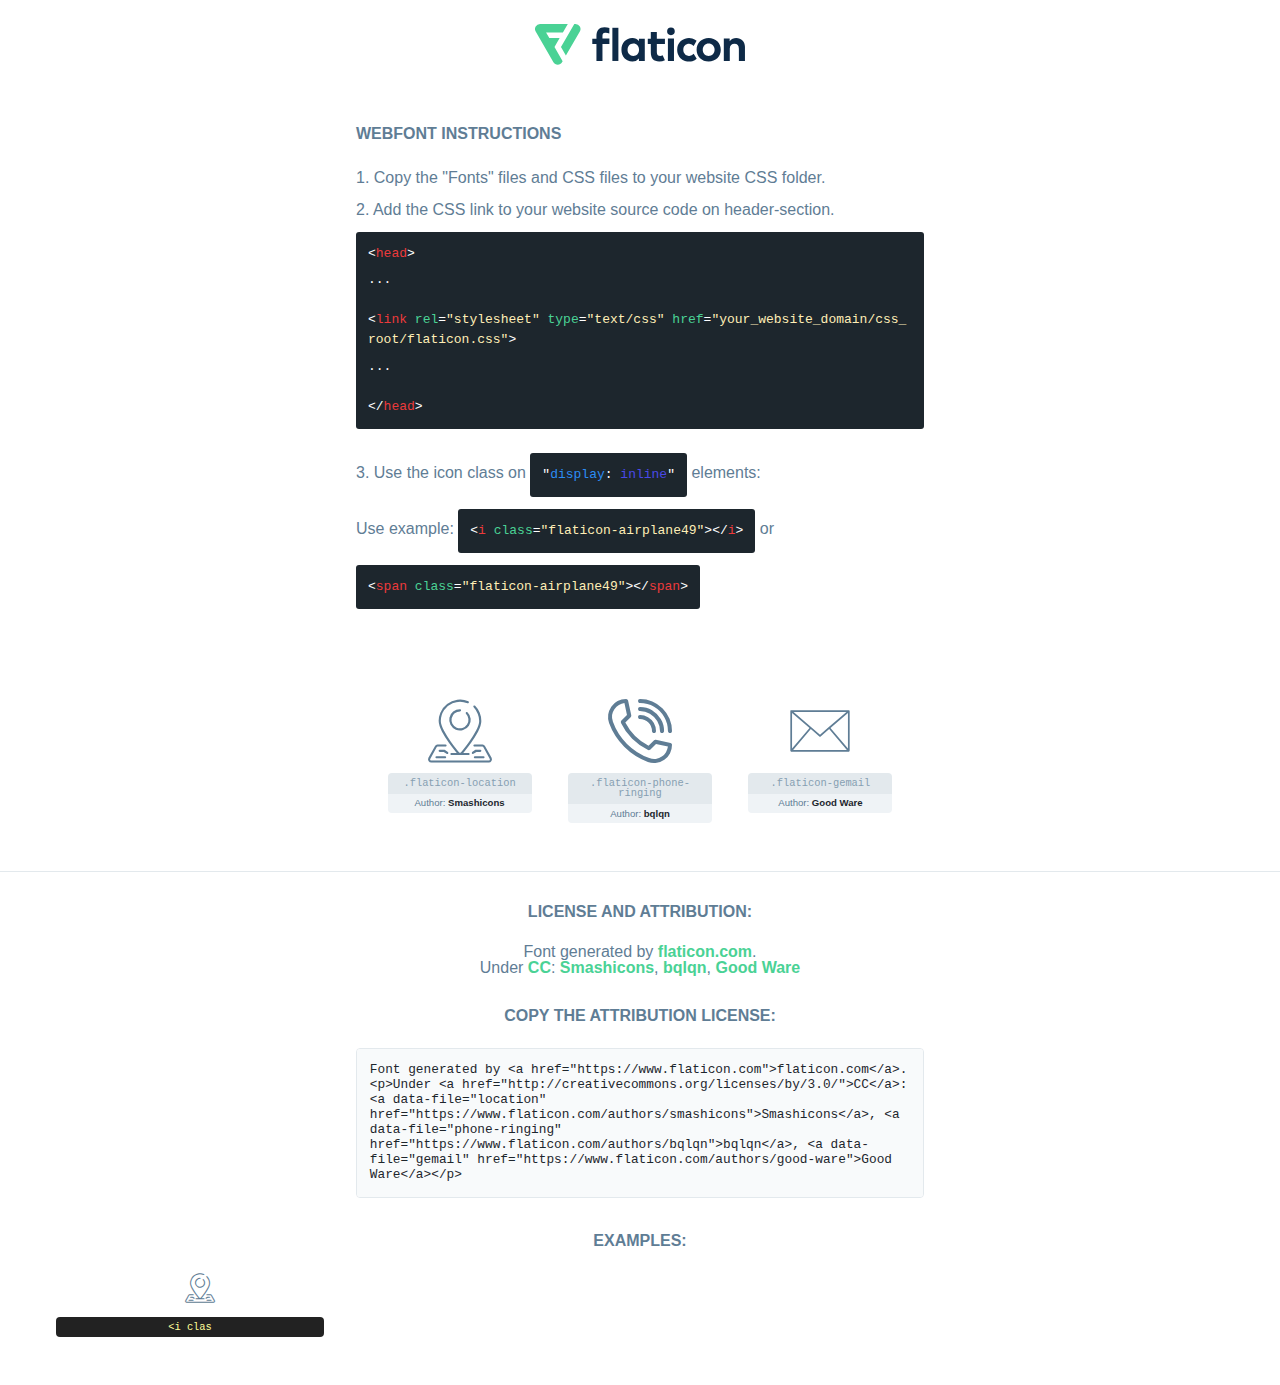
<file: font/flaticon.html>
<!DOCTYPE html>
<html lang="en">
<head>
    <title>Flaticon Webfont</title>
    <link rel="stylesheet" type="text/css" href="flaticon.css"/>
    <meta charset="UTF-8">
    <style>
        html, body, div, span, applet, object, iframe,
        h1, h2, h3, h4, h5, h6, p, blockquote, pre,
        a, abbr, acronym, address, big, cite, code,
        del, dfn, em, img, ins, kbd, q, s, samp,
        small, strike, strong, sub, sup, tt, var,
        b, u, i, center,
        dl, dt, dd, ol, ul, li,
        fieldset, form, label, legend,
        table, caption, tbody, tfoot, thead, tr, th, td,
        article, aside, canvas, details, embed,
        figure, figcaption, footer, header-section, hgroup,
        menu, nav, output, ruby, section, summary,
        time, mark, audio, video {
            margin: 0;
            padding: 0;
            border: 0;
            font-size: 100%;
            font: inherit;
            vertical-align: baseline;
        }

        /* HTML5 display-role reset for older browsers */
        article, aside, details, figcaption, figure,
        footer, header-section, hgroup, menu, nav, section {
            display: block;
        }

        body {
            line-height: 1;
        }

        ol, ul {
            list-style: none;
        }

        blockquote, q {
            quotes: none;
        }

        blockquote:before, blockquote:after,
        q:before, q:after {
            content: '';
            content: none;
        }

        table {
            border-collapse: collapse;
            border-spacing: 0;
        }

        body {
            font-family: Helvetica, Arial, sans-serif;
            font-size: 16px;
            color: #5f7d95;
        }

        a {
            color: #4AD295;
            font-weight: bold;
            text-decoration: none;
        }

        * {
            -moz-box-sizing: border-box;
            -webkit-box-sizing: border-box;
            box-sizing: border-box;
            margin: 0;
            padding: 0;
        }

        [class^="flaticon-"]:before, [class*=" flaticon-"]:before, [class^="flaticon-"]:after, [class*=" flaticon-"]:after {
            font-family: Flaticon;
            font-size: 30px;
            font-style: normal;
            margin-left: 20px;
            color: #333;
        }

        .wrapper {
            max-width: 600px;
            margin: auto;
            padding: 0 1em;
        }

        .title {
            margin-bottom: 24px;
            text-transform: uppercase;
            font-weight: bold;
        }

        header-section {
            text-align: center;
            padding: 24px;
        }

        header-section .logo {
            width: 210px;
            height: auto;
            border: none;
            display: inline-block;
        }

        header-section strong {
            font-size: 28px;
            font-weight: 500;
            vertical-align: middle;
        }

        .demo {
            margin: 2em auto;
            line-height: 1.25em;
        }

        .demo ul li {
            margin-bottom: 12px;
        }

        .demo ul li code {
            background-color: #1D262D;
            border-radius: 3px;
            padding: 12px;
            display: inline-block;
            color: #fff;
            font-family: Consolas, Monaco, Lucida Console, Liberation Mono, DejaVu Sans Mono, Bitstream Vera Sans Mono, Courier New, monospace;
            font-weight: lighter;
            margin-top: 12px;
            font-size: 13px;
            word-break: break-all;
        }

        .demo ul li code .red {
            color: #EC3A3B;
        }

        .demo ul li code .green {
            color: #4AD295;
        }

        .demo ul li code .yellow {
            color: #FFEEB6;
        }

        .demo ul li code .blue {
            color: #2C8CF4;
        }

        .demo ul li code .purple {
            color: #4949E7;
        }

        .demo ul li code .dots {
            margin-top: 0.5em;
            display: block;
        }

        #glyphs {
            border-bottom: 1px solid #E3E9ED;
            padding: 2em 0;
            text-align: center;
        }

        .glyph {
            display: inline-block;
            width: 9em;
            margin: 1em;
            text-align: center;
            vertical-align: top;
            background: #FFF;
        }

        .glyph .flaticon {
            padding: 10px;
            display: block;
            font-family: "Flaticon";
            font-size: 64px;
            line-height: 1;
        }

        .glyph .flaticon:before {
            font-size: 64px;
            color: #5f7d95;
            margin-left: 0;
        }

        .class-name {
            font-size: 0.65em;
            background-color: #E3E9ED;
            color: #869FB2;
            border-radius: 4px 4px 0 0;
            padding: 0.5em;
            font-family: Consolas, Monaco, Lucida Console, Liberation Mono, DejaVu Sans Mono, Bitstream Vera Sans Mono, Courier New, monospace;
        }

        .author-name {
            font-size: 0.6em;
            background-color: #EFF3F6;
            border-top: 0;
            border-radius: 0 0 4px 4px;
            padding: 0.5em;
        }

        .author-name a {
            color: #1D262D;
        }

        .class-name:last-child {
            font-size: 10px;
            color: #888;
        }

        .class-name:last-child a {
            font-size: 10px;
            color: #555;
        }

        .glyph > input {
            display: block;
            width: 100px;
            margin: 5px auto;
            text-align: center;
            font-size: 12px;
            cursor: text;
        }

        .glyph > input.icon-input {
            font-family: "Flaticon";
            font-size: 16px;
            margin-bottom: 10px;
        }

        .attribution .title {
            margin-top: 2em;
        }

        .attribution textarea {
            background-color: #F8FAFB;
            color: #1D262D;
            padding: 1em;
            border: none;
            box-shadow: none;
            border: 1px solid #E3E9ED;
            border-radius: 4px;
            resize: none;
            width: 100%;
            height: 150px;
            font-size: 0.8em;
            font-family: Consolas, Monaco, Lucida Console, Liberation Mono, DejaVu Sans Mono, Bitstream Vera Sans Mono, Courier New, monospace;
            -webkit-appearance: none;
        }

        .attribution textarea:hover {
            border-color: #CFD9E0;
        }

        .attribution textarea:focus {
            border-color: #4AD295;
        }

        .iconsuse {
            margin: 2em auto;
            text-align: center;
            max-width: 1200px;
        }

        .iconsuse:after {
            content: '';
            display: table;
            clear: both;
        }

        .iconsuse .image {
            float: left;
            width: 25%;
            padding: 0 1em;
        }

        .iconsuse .image p {
            margin-bottom: 1em;
        }

        .iconsuse .image span {
            display: block;
            font-size: 0.65em;
            background-color: #222;
            color: #fff;
            border-radius: 4px;
            padding: 0.5em;
            color: #FFFF99;
            margin-top: 1em;
            font-family: Consolas, Monaco, Lucida Console, Liberation Mono, DejaVu Sans Mono, Bitstream Vera Sans Mono, Courier New, monospace;
        }

        .flaticon:before {
            color: #5f7d95;
        }

        #footer {
            text-align: center;
            background-color: #1D262D;
            color: #869FB2;
            padding: 12px;
            font-size: 14px;
        }

        #footer a {
            font-weight: normal;
        }

        @media (max-width: 960px) {
            .iconsuse .image {
                width: 50%;
            }
        }

        .preview {
            width: 100px;
            display: inline-block;
            margin: 10px;
        }

        .preview .inner {
            display: inline-block;
            width: 100%;
            text-align: center;
            background: #f5f5f5;
            -webkit-border-radius: 3px 3px 0 0;
            -moz-border-radius: 3px 3px 0 0;
            border-radius: 3px 3px 0 0;
        }

        .preview .inner  {
            line-height: 85px;
            font-size: 40px;
            color: #333;
        }

        .label {
            display: inline-block;
            width: 100%;
            box-sizing: border-box;
            padding: 5px;
            font-size: 10px;
            font-family: Monaco, monospace;
            color: #666;
            white-space: nowrap;
            overflow: hidden;
            text-overflow: ellipsis;
            background: #ddd;
            -webkit-border-radius: 0 0 3px 3px;
            -moz-border-radius: 0 0 3px 3px;
            border-radius: 0 0 3px 3px;
            color: #666;
        }
    </style>
</head>
<body>
    <header-section>
        <a href="https://www.flaticon.com/" target="_blank" class="logo">
            <svg xmlns="http://www.w3.org/2000/svg" viewBox="0 0 394.3 76.5">
                <path d="M156.6,69.4H145.3V7.1h11.3Z" style="fill:#0e2a47"/>
                <path d="M206.2,69.4h-11V64.8a15.4,15.4,0,0,1-12.6,5.7c-11.6,0-20.3-9.5-20.3-22.1s8.8-22.1,20.3-22.1a15.4,15.4,0,0,1,12.6,5.8V27.5h11Zm-32.4-21c0,6.4,4.2,11.6,10.8,11.6s10.8-4.9,10.8-11.6-4.4-11.6-10.8-11.6S173.9,42,173.9,48.4Z"
                      style="fill:#0e2a47"/>
                <path d="M262.5,13.7a7.2,7.2,0,0,1-14.4,0,7.2,7.2,0,1,1,14.4,0ZM261,69.4H249.6v-42H261Z"
                      style="fill:#0e2a47"/>
                <path id="_Trazado_" data-name="&lt;Trazado&gt;"
                      d="M139.6,17.8a16.6,16.6,0,0,0-8-1.4c-3.2.4-4.9,2-4.9,5.9v5.1h13V37.5h-13v32H115.4v-32h-7.8v-10h7.8V22.2c0-9.9,5.2-16.3,15-16.3a23.4,23.4,0,0,1,9.3,1.8Z"
                      style="fill:#0e2a47"/>
                <path d="M235.1,60c-3.5,0-6.3-1.9-6.3-7.1V37.5H244v-10H228.8V15H217.5V27.5h-5.7v10h5.7V53.7c0,10.9,5.3,16.8,15.7,16.8A22.9,22.9,0,0,0,244,68l-4.3-9.1A12.3,12.3,0,0,1,235.1,60Z"
                      style="fill:#0e2a47"/>
                <path d="M348.9,48.4c0,12.6-9.7,22.1-22.7,22.1s-22.7-9.4-22.7-22.1,9.6-22.1,22.7-22.1S348.9,35.8,348.9,48.4Zm-33.9,0c0,6.8,4.8,11.6,11.1,11.6s11.2-4.8,11.2-11.6-4.8-11.6-11.2-11.6S315.1,41.6,315.1,48.4Z"
                      style="fill:#0e2a47"/>
                <path d="M394.3,42.7V69.4H382.9V46.3c0-6.1-3-9.4-8.2-9.4s-8.9,3.2-8.9,9.5v23H354.6v-42h11v4.9c3-4.5,7.6-6.1,12.3-6.1C387.5,26.3,394.3,33,394.3,42.7Z"
                      style="fill:#0e2a47"/>
                <path d="M298,55.7h0a12.4,12.4,0,0,1-8.2,4.2h-.9l-1.8-.2a10,10,0,0,1-7.4-5.6,13.2,13.2,0,0,1-1.2-5.8,13,13,0,0,1,1.3-5.9,10.1,10.1,0,0,1,7.5-5.5h2.4a11.7,11.7,0,0,1,8.3,4.2l5.5-9.6a19.9,19.9,0,0,0-8.1-4.3,23.4,23.4,0,0,0-6.1-.8,25.2,25.2,0,0,0-7.5,1.1,20.9,20.9,0,0,0-8,4.6,21.9,21.9,0,0,0-6.8,16.4,21.9,21.9,0,0,0,6.7,16.3,20.9,20.9,0,0,0,8,4.6,25.2,25.2,0,0,0,7.7,1.2,23.6,23.6,0,0,0,6.2-.8,20,20,0,0,0,8.1-4.4Z"
                      style="fill:#0e2a47"/>
                <path d="M46.3,26.5H26.9L20.8,16H52.4L61.6,0H9.4A9.3,9.3,0,0,0,1.3,4.7a9.3,9.3,0,0,0,0,9.4L34.6,71.8a9.4,9.4,0,0,0,16.2,0l1.1-1.9L36.6,43.3Z"
                      style="fill:#4ad295"/>
                <path d="M84.2,4.7A9.3,9.3,0,0,0,76.1,0H73.8l-25,43.3,9.2,16L84.2,14A9.3,9.3,0,0,0,84.2,4.7Z"
                      style="fill:#4ad295"/>
            </svg>
        </a>
    </header-section>
    <section class="demo wrapper">

        <p class="title">Webfont Instructions</p>

        <ul>
            <li>
                <span class="num">1. </span>Copy the "Fonts" files and CSS files to your website CSS folder.
            </li>
            <li>
                <span class="num">2. </span>Add the CSS link to your website source code on header-section.
                <code class="big">
                    &lt;<span class="red">head</span>&gt;
                    <br/><span class="dots">...</span>
                    <br/>&lt;<span class="red">link</span> <span class="green">rel</span>=<span
                        class="yellow">"stylesheet"</span> <span class="green">type</span>=<span
                        class="yellow">"text/css"</span> <span class="green">href</span>=<span class="yellow">"your_website_domain/css_root/flaticon.css"</span>&gt;
                    <br/><span class="dots">...</span>
                    <br/>&lt;/<span class="red">head</span>&gt;
                </code>
            </li>

            <li>
                <p>
                    <span class="num">3. </span>Use the icon class on <code>"<span class="blue">display</span>:<span
                        class="purple"> inline</span>"</code> elements:
                    <br/>
                    Use example: <code>&lt;<span class="red">i</span> <span class="green">class</span>=<span class="yellow">&quot;flaticon-airplane49&quot;</span>&gt;&lt;/<span
                        class="red">i</span>&gt;</code> or <code>&lt;<span class="red">span</span> <span
                        class="green">class</span>=<span class="yellow">&quot;flaticon-airplane49&quot;</span>&gt;&lt;/<span
                        class="red">span</span>&gt;</code>
            </li>
        </ul>

    </section>
    <section id="glyphs">
            <div class="glyph">
                <i class="flaticon flaticon-location"></i>
                <div class="class-name">.flaticon-location</div>
                <div class="author-name">Author: <a data-file="location" href="https://www.flaticon.com/authors/smashicons">Smashicons</a> </div>
            </div>

            <div class="glyph">
                <i class="flaticon flaticon-phone-ringing"></i>
                <div class="class-name">.flaticon-phone-ringing</div>
                <div class="author-name">Author: <a data-file="phone-ringing" href="https://www.flaticon.com/authors/bqlqn">bqlqn</a> </div>
            </div>

            <div class="glyph">
                <i class="flaticon flaticon-gemail"></i>
                <div class="class-name">.flaticon-gemail</div>
                <div class="author-name">Author: <a data-file="gemail" href="https://www.flaticon.com/authors/good-ware">Good Ware</a> </div>
            </div>

    </section>

    <section class="attribution wrapper"   style="text-align:center;">

        <div class="title">License and attribution:</div><div class="attrDiv">Font generated by <a href="https://www.flaticon.com">flaticon.com</a>. <div><p>Under <a href="http://creativecommons.org/licenses/by/3.0/">CC</a>: <a data-file="location" href="https://www.flaticon.com/authors/smashicons">Smashicons</a>, <a data-file="phone-ringing" href="https://www.flaticon.com/authors/bqlqn">bqlqn</a>, <a data-file="gemail" href="https://www.flaticon.com/authors/good-ware">Good Ware</a></p>  </div>
        </div>
        <div class="title">Copy the Attribution License:</div>

        <textarea onclick="this.focus();this.select();">Font generated by &lt;a href=&quot;https://www.flaticon.com&quot;&gt;flaticon.com&lt;/a&gt;. <p>Under <a href="http://creativecommons.org/licenses/by/3.0/">CC</a>: <a data-file="location" href="https://www.flaticon.com/authors/smashicons">Smashicons</a>, <a data-file="phone-ringing" href="https://www.flaticon.com/authors/bqlqn">bqlqn</a>, <a data-file="gemail" href="https://www.flaticon.com/authors/good-ware">Good Ware</a></p> 
        </textarea>

    </section>

    <section class="iconsuse">

        <div class="title">Examples:</div>
            <div class="image">
                <p>
                    <i class="flaticon flaticon-location"></i>
                    <span>&lt;i clas
</file>
<file: font/flaticon.css>
@font-face {
    font-family: "flaticon";
    src: url("./flaticon.ttf?25a0f6998c59a6d4206f17415082f9fd") format("truetype"),
url("./flaticon.woff?25a0f6998c59a6d4206f17415082f9fd") format("woff"),
url("./flaticon.woff2?25a0f6998c59a6d4206f17415082f9fd") format("woff2"),
url("./flaticon.eot?25a0f6998c59a6d4206f17415082f9fd#iefix") format("embedded-opentype"),
url("./flaticon.svg?25a0f6998c59a6d4206f17415082f9fd#flaticon") format("svg");
}

i[class^="flaticon-"]:before, i[class*=" flaticon-"]:before {
    font-family: flaticon !important;
    font-style: normal;
    font-weight: normal !important;
    font-variant: normal;
    text-transform: none;
    line-height: 1;
    -webkit-font-smoothing: antialiased;
    -moz-osx-font-smoothing: grayscale;
}

.flaticon-location:before {
    content: "\f101";
}
.flaticon-phone-ringing:before {
    content: "\f102";
}
.flaticon-gemail:before {
    content: "\f103";
}
</file>
